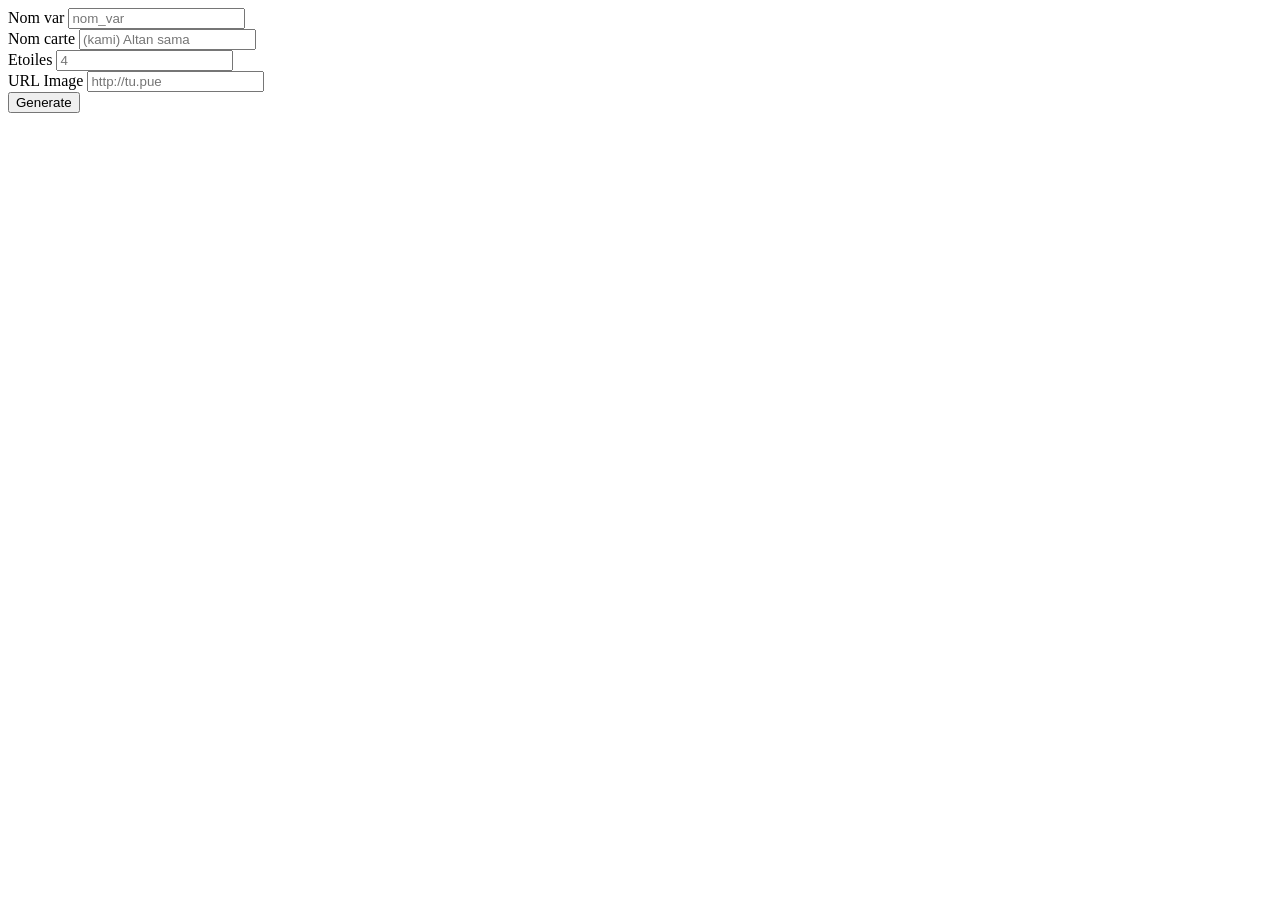
<file: gen.html>
<html>
	<head>

		<script>

			function gen(){
				var nv = document.getElementById("nomV").value;
				var nc = document.getElementById("nomC").value;
				var e = document.getElementById("et").value;
				var i = document.getElementById("img").value;

				document.getElementById("obj").innerHTML += 'var ' + nv + ' = '
					+ '{'
  						+ 'nom: "' + nc + '",<br>'
						+ 'et: ' + e + ',<br>'
						+ 'img: "' + i + '",<br>'
					+ '} <br>';
			}

			
		</script>

	</head>
	<body>
		<form onsubmit="gen();">
			Nom var <input type="text" id="nomV" placeholder="nom_var"><br>
			Nom carte <input type="text" id="nomC" placeholder="(kami) Altan sama"><br>
			Etoiles <input type="text" id="et" placeholder="4"><br>
			URL Image <input type="text" id="img" placeholder="http://tu.pue"><br>

			<button type="button" onClick="gen();">Generate</button>
		</form>
			<br>
		<div id="obj"></div>
	</body>
</html>
</file>
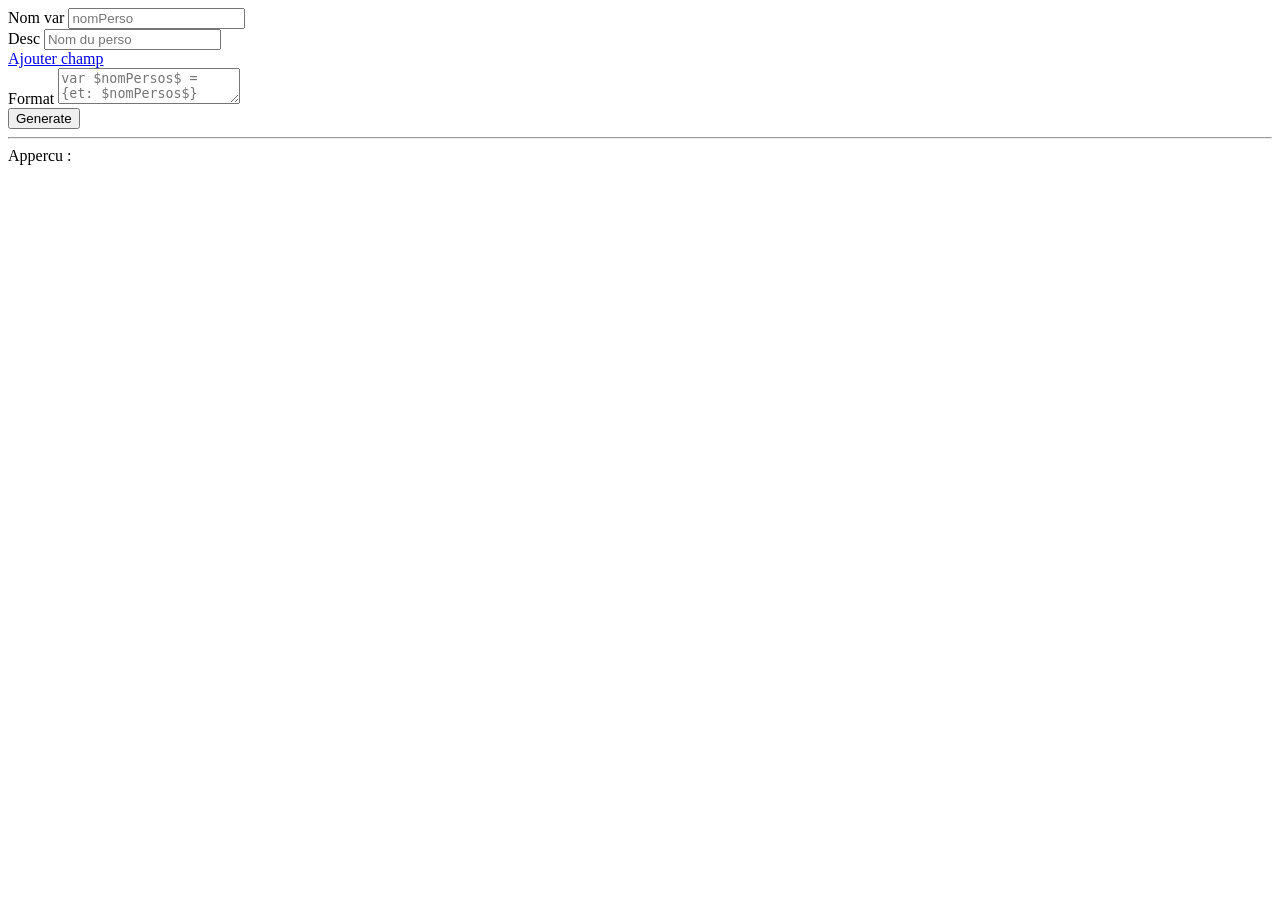
<file: genGen.html>
<html>
	<head>
		<script>
			function format(t){
				var tot = "";
				t.split('$').forEach(function(e, i){
					tot += (i%2 == 0 ? "'" + e + "'" : " + " + e + " + ");
				});
				return tot;
			}

			function cree(){
				var vars = [];
				var desc = [];
				let ch = document.getElementById('champs').children;
				for(i = 0; i < ch.length; ++i){
					if(i % 4 == 0)
						vars.push(ch.item(i).value);
					else if(i % 2 == 0)
						desc.push(ch.item(i).value);
				};

				var html = '<html><head><script>';

				html += 'function gen(){';
					vars.forEach(function(e, i){
						html += 'var ' + e + ' = document.getElementById("' + e + '").value;';
					});

				html += 'document.getElementById("obj").innerHTML += '
						+ format(document.getElementById('format').value)
						+ '}';

				html += "</" + "script></head><body>";
				html += '<form onsubmit="gen();">';
						vars.forEach(function(e, i){
							html += desc[i] + '<input type="text" id="' + e + '"><br>';
						});
				html += 	  '<button type="button" onClick="gen();">Generate</button>'
							+ '</form>'
								+ '<br>'
							+ '<div id="obj"></div>'
						+ '</body>'
						+ '</html>';

				document.getElementById('gen').innerText = html;
				//document.getElementById('app').innerHTML = html;
			}

			function add(){
				let ch = document.getElementById('champs');
				var html = 'Nom var ' + (ch.childElementCount / 4) + '<input type="text" id="nom" placeholder="nomPerso"><br>'
					+ 'Desc <input type="text" id="desc" placeholder="Nom du perso"><br>';

				document.getElementById('champs').innerHTML += html;
			}
		</script>
	</head>
	<body>

			<div id="champs">
				Nom var <input type="text" id="nom" placeholder="nomPerso"><br>
				Desc <input type="text" id="desc" placeholder="Nom du perso"><br>
			</div>
			<a href="#" onClick="add()">Ajouter champ</a>
			<br/>
			Format <textarea type="textarea" id="format" placeholder="var $nomPersos$ = {et: $nomPersos$}"></textarea><br>
			<button type="button" onClick="cree();">Generate</button>
	
		<code id="gen"></code>
		<hr>
		Appercu :
		<br>
		<div id="app"></div>
	</body>
</html>
</file>
